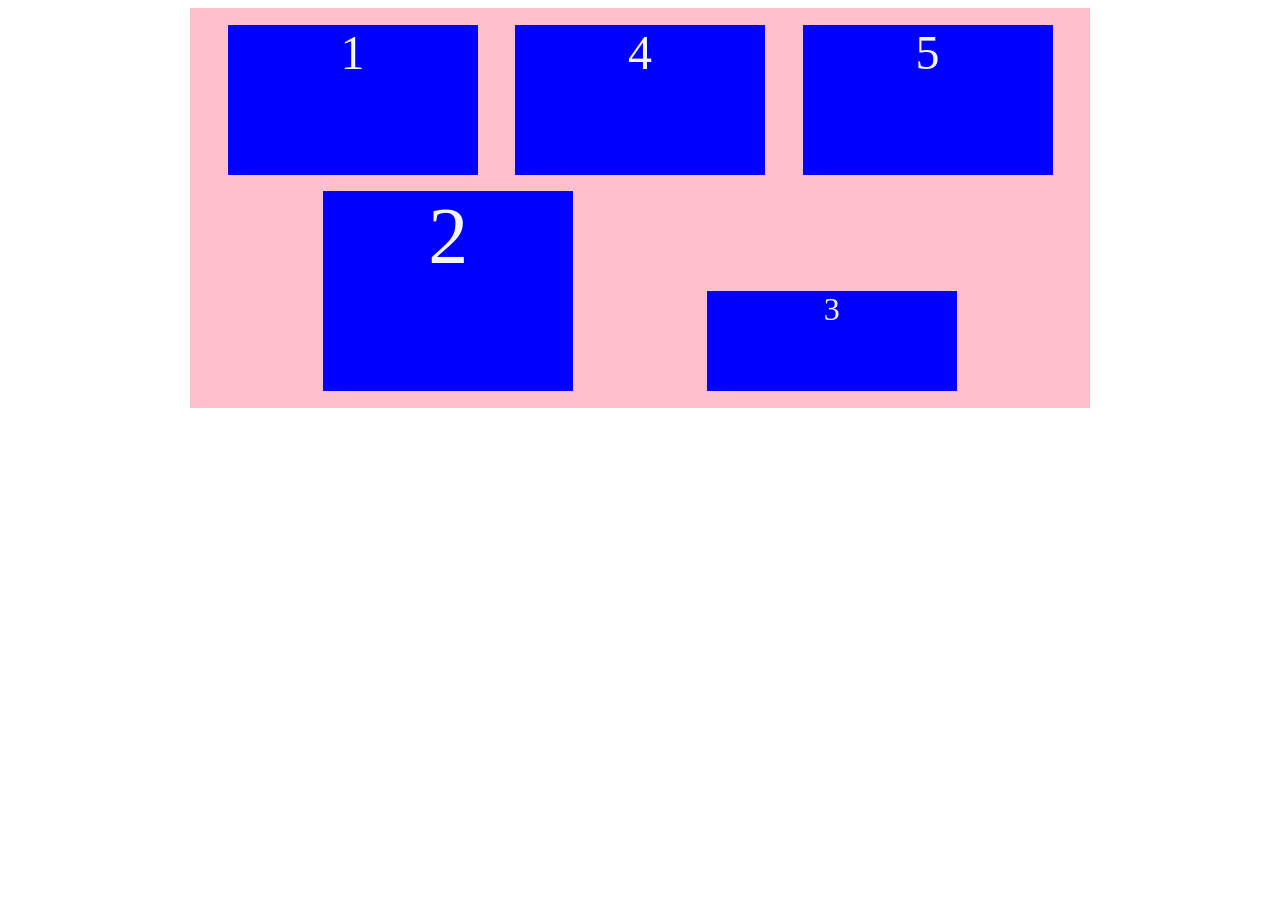
<file: index.html>
<!DOCTYPE html>
<html lang="en">

<head>
    <meta charset="UTF-8">
    <meta name="viewport" content="width=device-width, initial-scale=1.0">
    <link rel="stylesheet" href="style.css">
    <title>Flexbox</title>
</head>

<body>
    <div class="flex-container">
        <div class="item">1</div>
        <div class="item large">2</div>
        <div class="item small">3</div>
        <div class="item">4</div>
        <div class="item">5</div>
    </div>
</body>

</html>
</file>
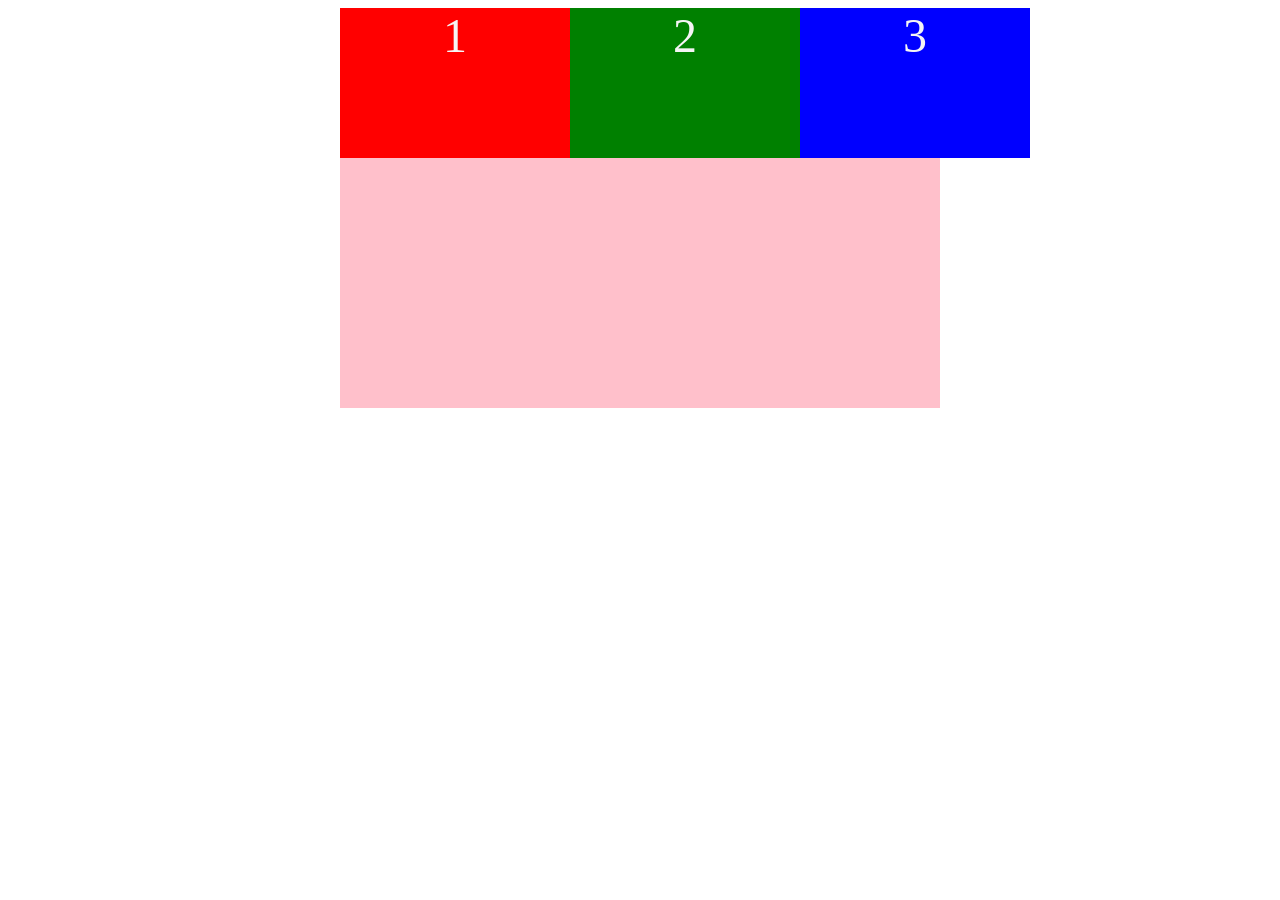
<file: flex.html>
<!DOCTYPE html>
<html lang="en">

<head>
    <meta charset="UTF-8">
    <meta name="viewport" content="width=device-width, initial-scale=1.0">
    <link rel="stylesheet" href="felx.css">
    <title>Flexbox</title>
</head>

<body>
    <div class="flex-container">
        <div class="item red">1</div>
        <div class="item green">2</div>
        <div class="item blue">3</div>
    </div>
</body>

</html>
</file>
<file: style.css>
.flex-container {
    width: 900px;
    height: 400px;
    background-color: pink;
    margin: 0 auto;
    display: flex;
    flex-wrap: wrap;
    /* flex-direction: column; */
    justify-content: space-evenly;
    align-items: baseline;
    align-content: space-evenly;
}

.item.large {
    height: 200px;
    font-size: 5rem;
    order: 20;
}

.item.small {
    height: 100px;
    font-size: 2rem;
    order: 30;
    align-self: flex-end;
}

.item {
    height: 150px;
    width: 250px;
    background-color: blue;
    font-size: 3rem;
    text-align: center;
    color: whitesmoke;
}
</file>
<file: felx.css>
.flex-container {
    /* width: 900px; */
    width: 600px;
    height: 400px;
    background-color: pink;
    margin: 0 auto;
    display: flex;
}

/*width -> flex-basis -> max-width  - priority*/

.item {
    max-width: 230px;
    flex-basis: 240px;
    height: 150px;
    width: 250px;
    background-color: blue;
    font-size: 3rem;
    text-align: center;
    color: whitesmoke;
    flex-shrink: 0;
}

.red {
    background-color: red;
    /* flex-shrink: 1; */
}

.green {
    background-color: green;
    /* flex-shrink: 2; */
}

.blue {
    background-color: blue;
    /* flex-shrink: 3; */
}

/* https://the-echoplex.net/flexyboxes/ */
</file>
